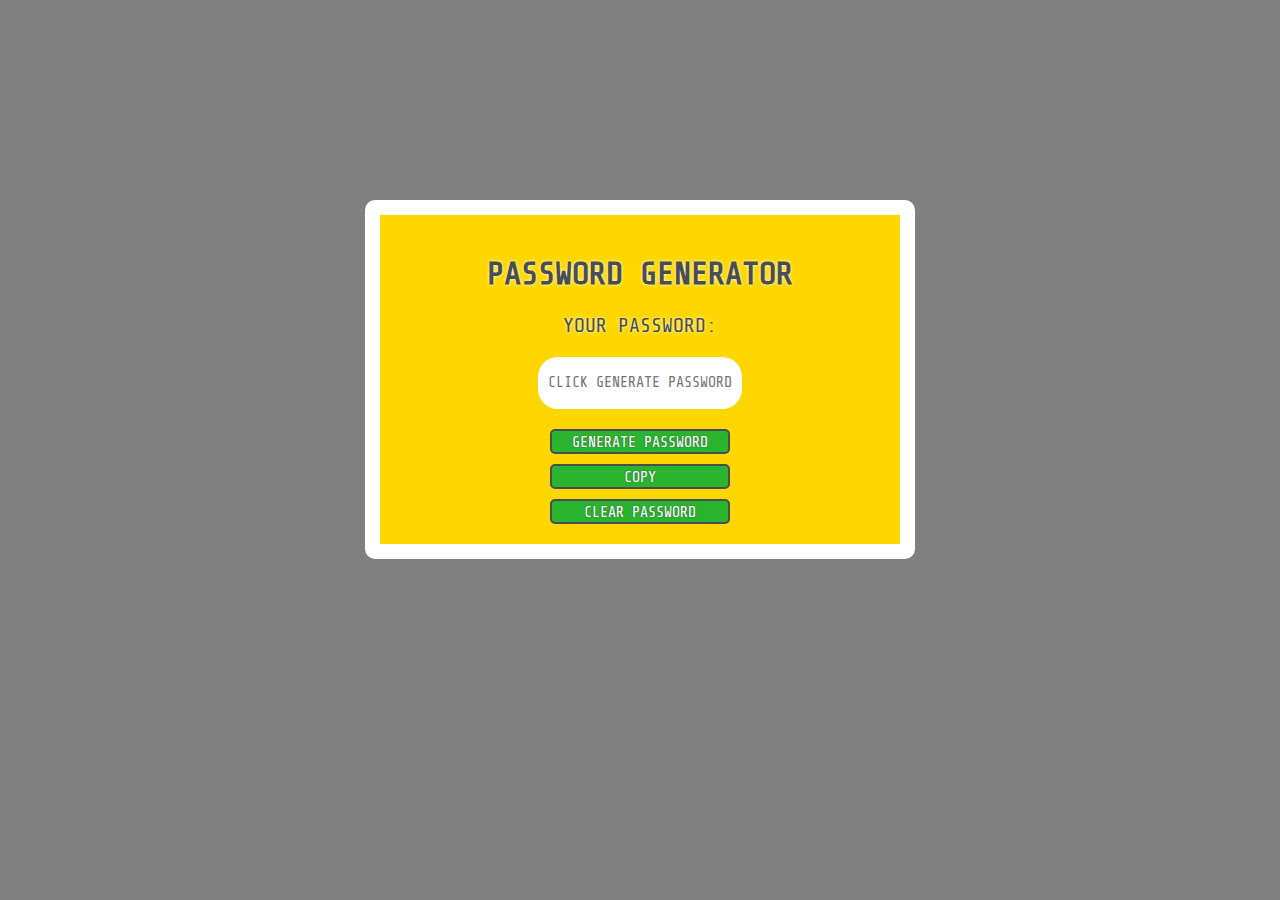
<file: index.html>
<!DOCTYPE html>
<html>
    <head>
        <link rel="stylesheet" href="pwdgen.css">
        <link rel="preconnect" href="https://fonts.googleapis.com">
        <link rel="preconnect" href="https://fonts.gstatic.com" crossorigin>
        <link href="https://fonts.googleapis.com/css2?family=Share+Tech+Mono&display=swap" rel="stylesheet">
    </head>
    <body>
        <div id="main">
            <h1>PASSWORD GENERATOR</h1>
            <label for="password">YOUR PASSWORD: </label>
            <input type="text" id="password" name="password" placeholder="CLICK GENERATE PASSWORD">
            <button id="generate-btn" onclick="generate()">GENERATE PASSWORD</button>
            <button id="copy-btn" onclick="copy()">COPY</button>
            <button id="clear-btn" onclick="clearField()">CLEAR PASSWORD</button>
        </div>
        <script src="pwdgen.js"></script>
    </body>
</html>
</file>
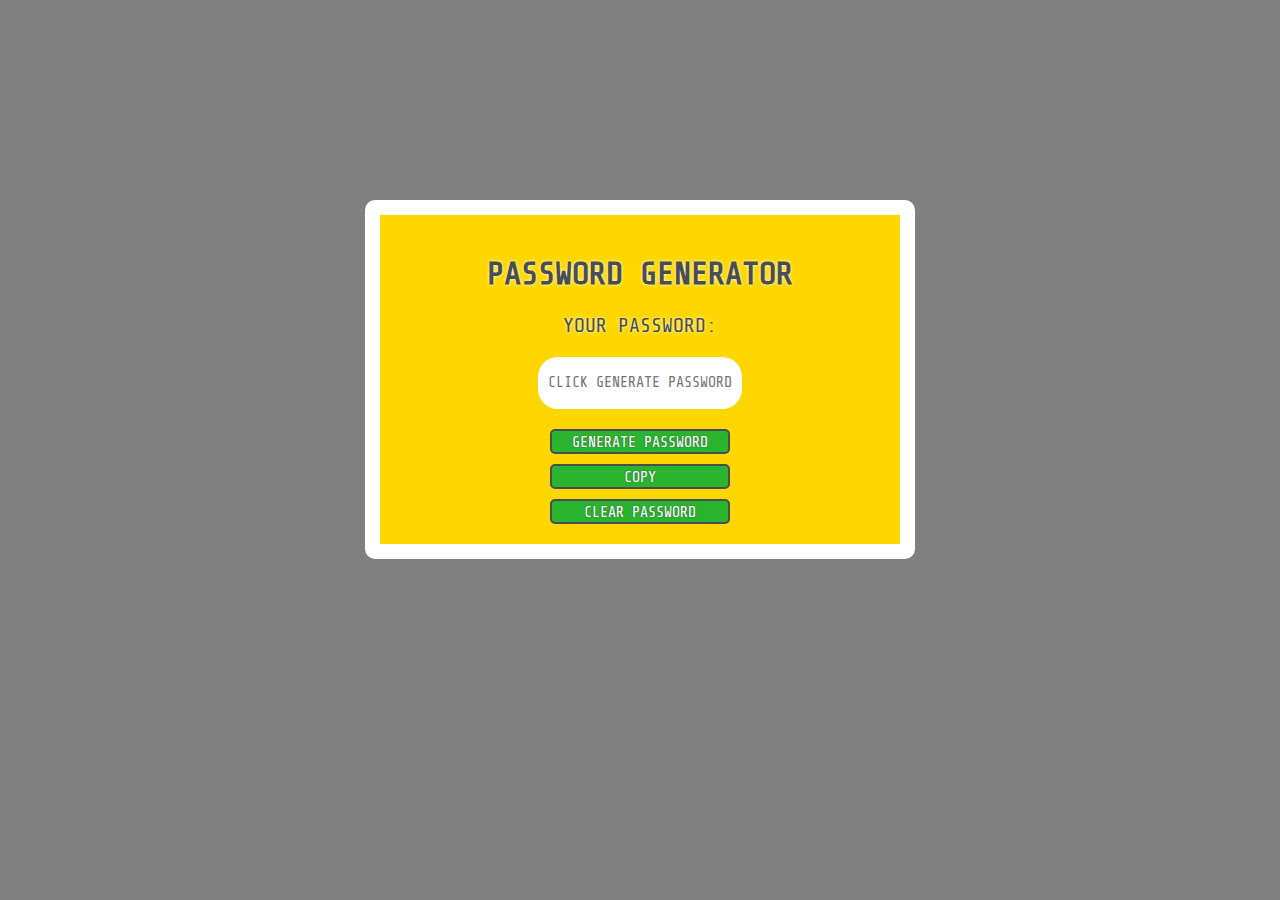
<file: pwdgen.html>
<!DOCTYPE html>
<html>
    <head>
        <link rel="stylesheet" href="pwdgen.css">
        <link rel="preconnect" href="https://fonts.googleapis.com">
        <link rel="preconnect" href="https://fonts.gstatic.com" crossorigin>
        <link href="https://fonts.googleapis.com/css2?family=Share+Tech+Mono&display=swap" rel="stylesheet">
    </head>
    <body>
        <div id="main">
            <h1>PASSWORD GENERATOR</h1>
            <label for="password">YOUR PASSWORD: </label>
            <input type="text" id="password" name="password" placeholder="CLICK GENERATE PASSWORD">
            <button id="generate-btn" onclick="generate()">GENERATE PASSWORD</button>
            <button id="copy-btn" onclick="copy()">COPY</button>
            <button id="clear-btn" onclick="clearField()">CLEAR PASSWORD</button>
        </div>
        <script src="pwdgen.js"></script>
    </body>
</html>
</file>
<file: pwdgen.css>
body {
    background-color: gray;
    font-family: 'Share Tech Mono', monospace, sans-serif;
    color: #4A4E53;
}

#main {
    margin: 200px auto 200px auto;

    background-color: gold;
    border: 15px solid white;
    border-radius: 10px;
    width: 400px;
    padding: 20px 60px;

    display: flex;
    flex-direction: column;
    align-items: center;
    justify-content: center;
}

h1, label {
    text-shadow: 0 0 3.5px white;
}

label {
    font-size: 20px;
}

input {
    margin-top: 20px;
    margin-bottom: 10px;
    width: 200px;
    height: 50px;
    text-align: center;
    border-radius: 20px;
    border: none;

    font-family: 'Share Tech Mono', monospace, sans-serif;
    color: black;
    font-size: 15px;
}

input::placeholder {
    font-size: 15px;
}

button {
    
    margin-top: 10px;
    background-color: #2bb52e;
    width: 180px;
    height: 25px;
    border: 2px solid #4A4E53;
    border-radius: 5px;
    padding-top: 3px;

    font-family: 'Share Tech Mono', monospace, sans-serif;
    color: white;
    text-shadow: 0 0 2px #4A4E53;
    font-size: 15px;
}

button:hover {
    background-color: forestgreen;
}

button:active {
    background-color: #2bb52e;
}
</file>
